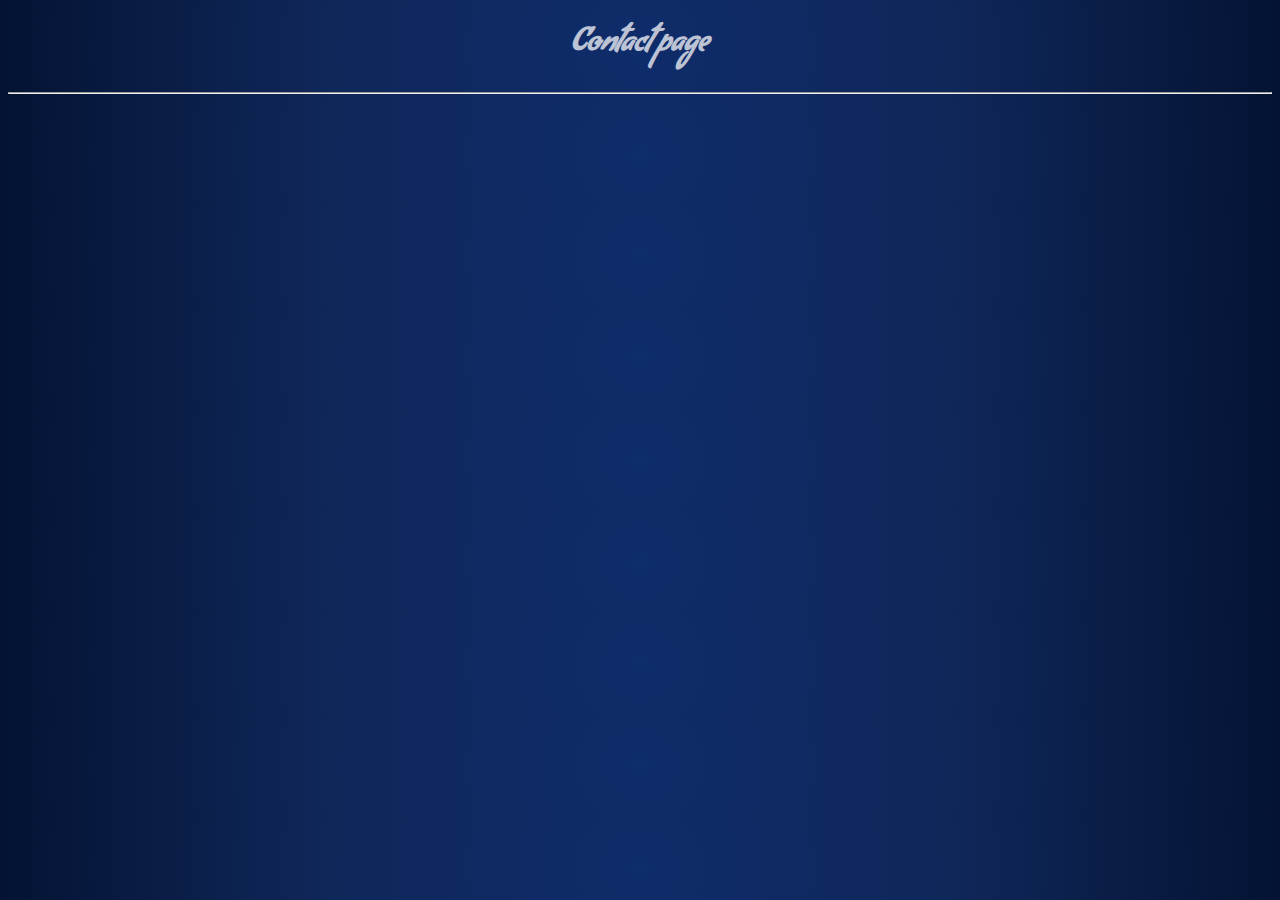
<file: me.html>
<!DOCTYPE html>
<html lang="en">
<head>
    <meta charset="UTF-8">
    <meta name="viewport" content="width=device-width, initial-scale=1.0">
    <title>Emmanuel the full stack dev</title>
    <meta name="keywords" content="Emmanuel, the, full, stack, dev">
    <meta name="description" content="Small page about my Full stack development career">
    <link rel="stylesheet" href="All_pages.css">
</head>
<body>
    <h1>Contact page</h1>
    <HR>
</body>
</html>
</file>
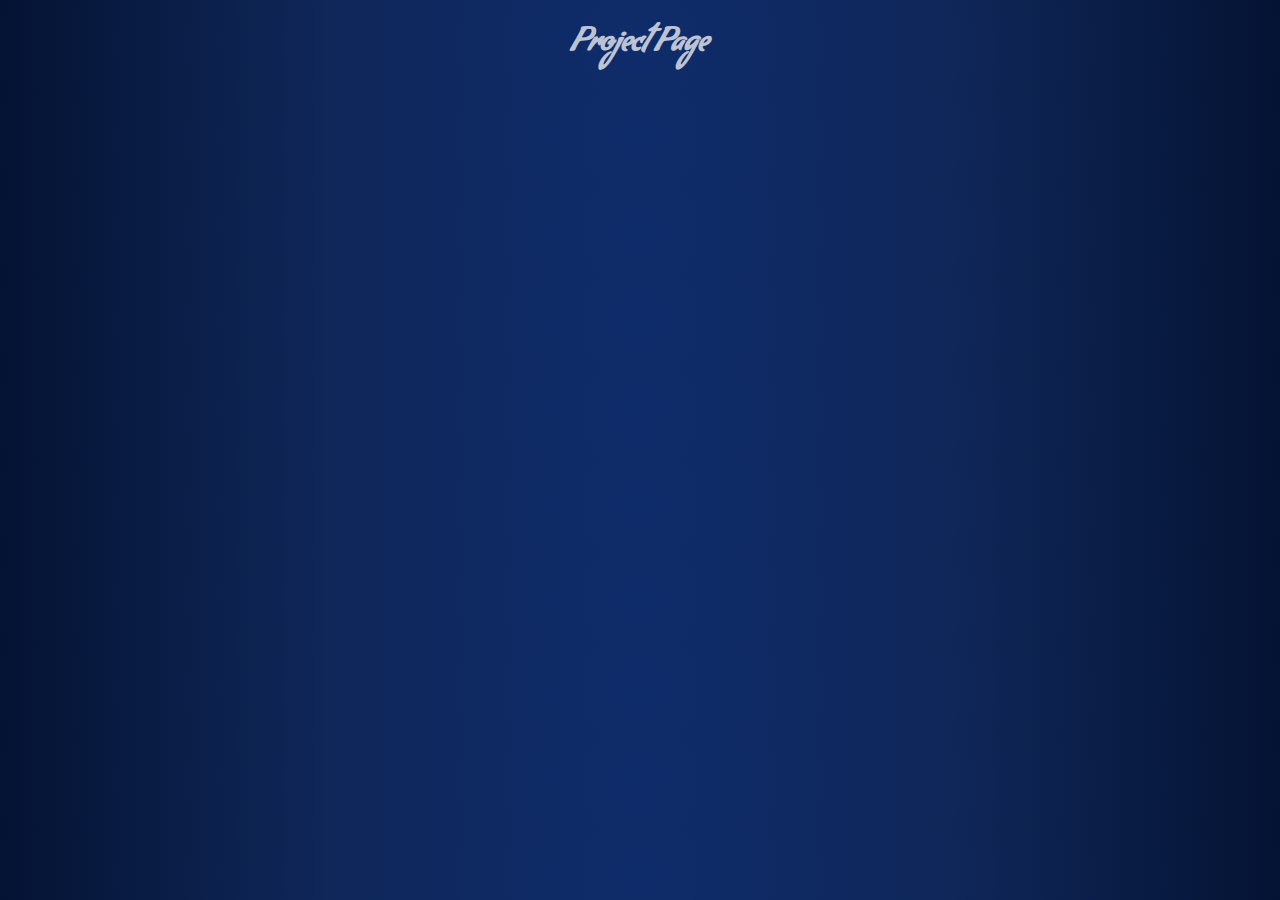
<file: project.html>
<!DOCTYPE html>
<html lang="en">
<head>
    <meta charset="UTF-8">
    <meta name="viewport" content="width=device-width, initial-scale=1.0">
    <title>Emmanuel the full stack dev</title>
    <meta name="keywords" content="Emmanuel, the, full, stack, dev">
    <meta name="description" content="Small page about my Full stack development career">
    <link rel="stylesheet" href="All_pages.css">
</head>
<body>
    <h1>Project Page</h1>
</body>
</html>
</file>
<file: All_pages.css>
@import url('https://fonts.googleapis.com/css2?family=Condiment&display=swap');
@import url('https://fonts.googleapis.com/css2?family=Trade+Winds&display=swap');

:root {
    --color-1: #000;
    --color-2: #4A70A9;
    --color-3: #8FABD4;
    --color-4: #EFECE3;
}

body {


    background: #0092ed;


    background: #205ee3;
    background: #205ee3;
    background: radial-gradient(circle, rgba(32, 94, 227, 0.47) 0%, rgba(15, 39, 89, 1) 49%, rgba(20, 95, 255, 0.2) 100%);

    font-family: "Trade Winds", system-ui;
    background-color: black;
    color: rgba(255, 255, 255, 0.739)
}

h1 {
    font-family: "Condiment", cursive;
    text-align: center;
}
.style_bar{
    background-image: url("Title\ bar.svg");background-size: contain;
    height: 40px;
}

.list-image-container {
    display: flex;
    align-items: center;
    gap: 70px;
}
.links-container {
    display: flex;
    justify-content: flex-start;
    gap: 50px;
    margin-top: 20px;
}
a {
    display: inline-flex;
    align-items: center;
    justify-content: center;
    width: 100px;
    height: 20px;
    background-color: #1a3a6b;
    border-radius: 50%;
    color: #8e8fa0;
    text-decoration: none;
    font-weight: bold;
    text-align: center;
    padding: 20px;
}
</file>
